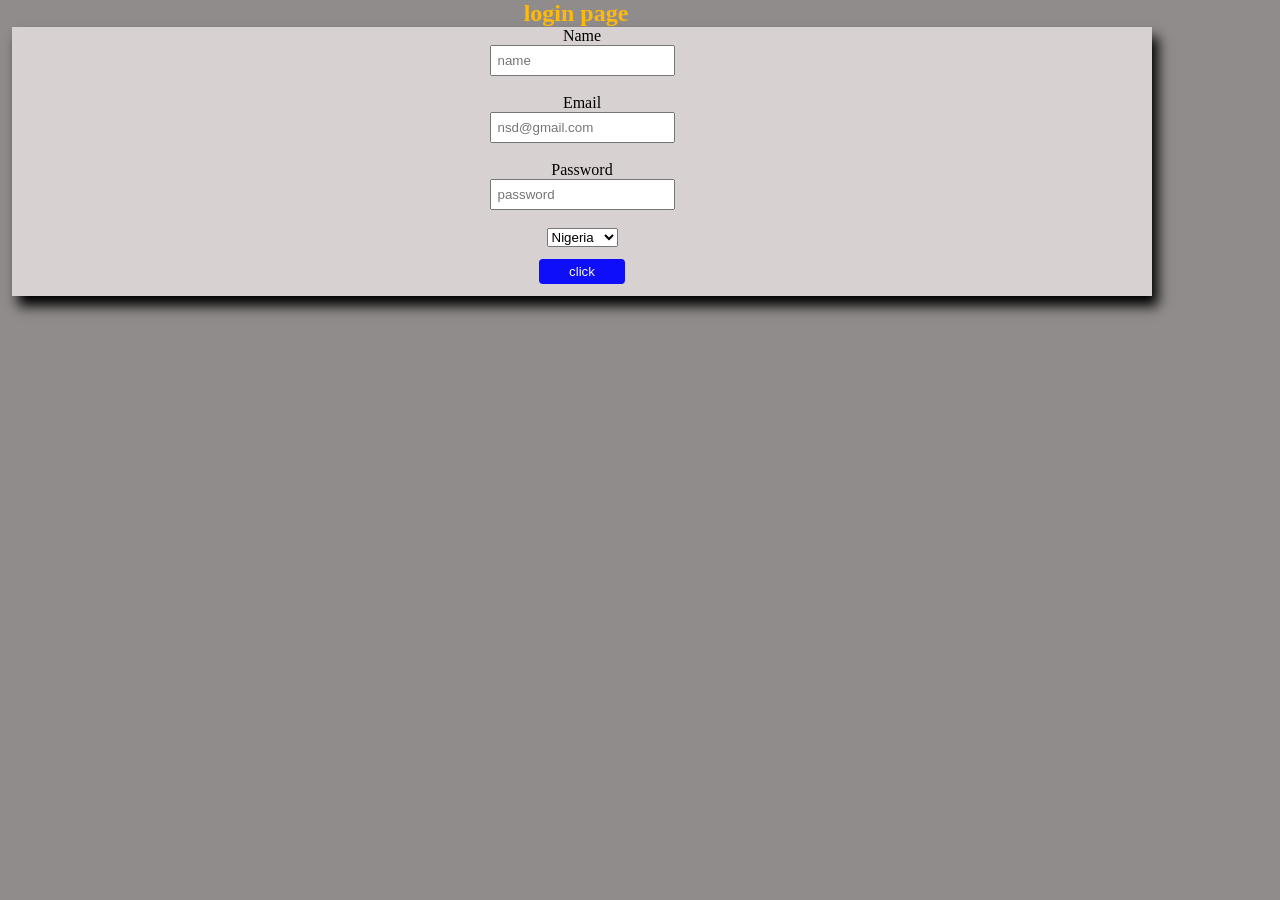
<file: home project/index.html>
<!DOCTYPE html>
<div lang="en">
<head>
    <meta charset="UTF-8">
    <meta name="viewport" content="width=device-width, initial-scale=1.0">
    <title>Document</title>
    <link rel="stylesheet"href="style.css">
</head>
<body>
<form>
    <h2>login page</h2>
    <div class="div-container">
    <label for="name">Name</label>
    <input type="name"placeholder="name" required><br>
    <label for="email">Email</label>
    <input type="email"placeholder="nsd@gmail.com" required><br>
    <label for="password">Password</label>
    <input type="password"placeholder="password" required><br>

    <select>
        <option value="Nigeria">Nigeria</option>
        <option value="Ghana">Ghana</option>
        <option value="benin">Benin</option>
        <option value="algeria">Algeria</option>
        <option value="america">America</option>
        <option value="canada">Canada</option>
    </select>

    <!-- <input type="color">  
    <input type="checkbox">
    <input type="radio">-->

    <button type="submit">click</button>
    </form>
</div>
</body>
</html>
</file>
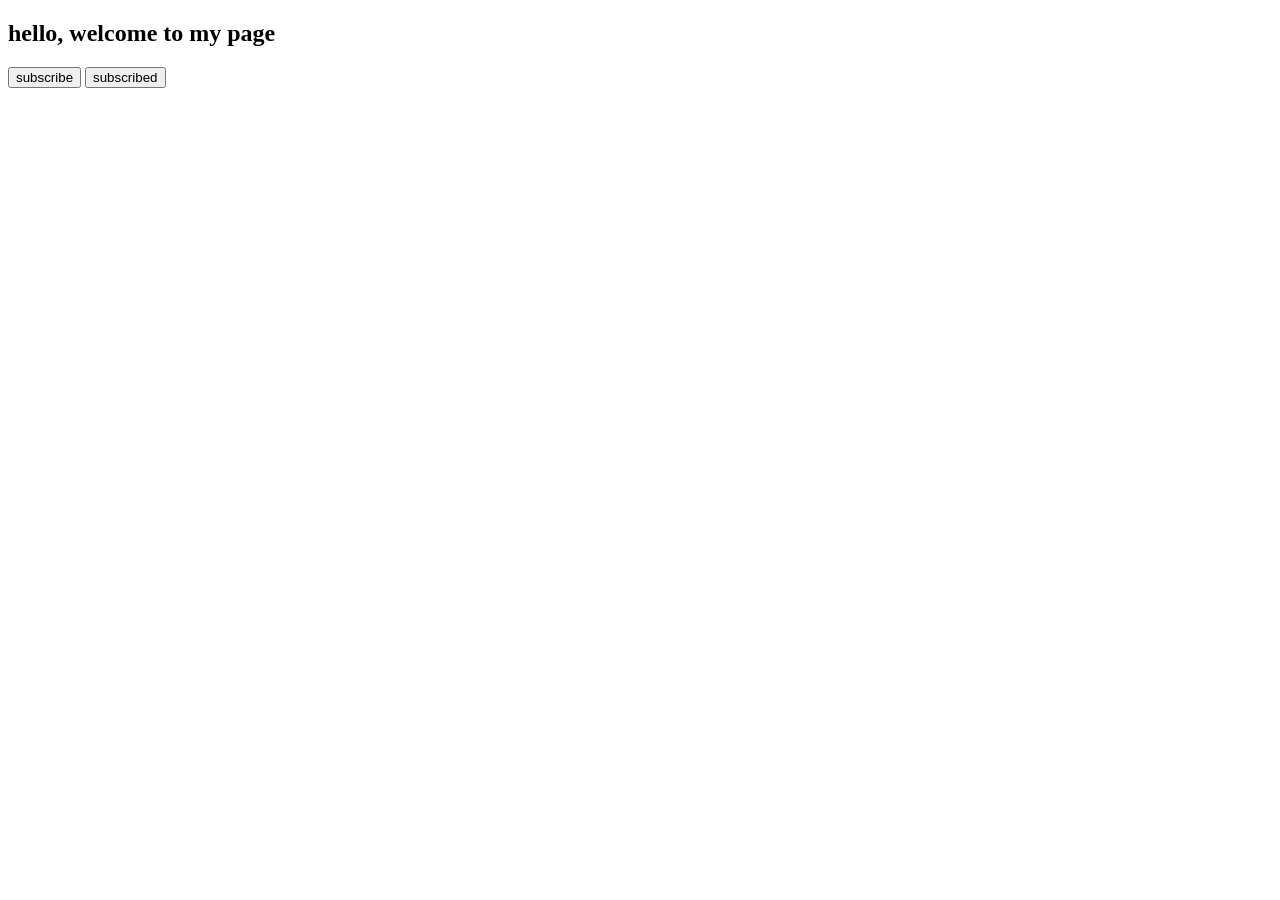
<file: new project/index.html>
<!DOCTYPE html>
<html lang="en">
<head>
    <meta charset="UTF-8">
    <meta name="viewport" content="width=device-width, initial-scale=1.0">
    <title>Document</title>
</head>
<body>
<h2>hello, welcome to my page</h2>
<button type="onclick" class="demo">subscribe</button>
<button type="onclick" class="demo">subscribed</button>

    <script src="app.js"></script>
</body>
</html>
</file>
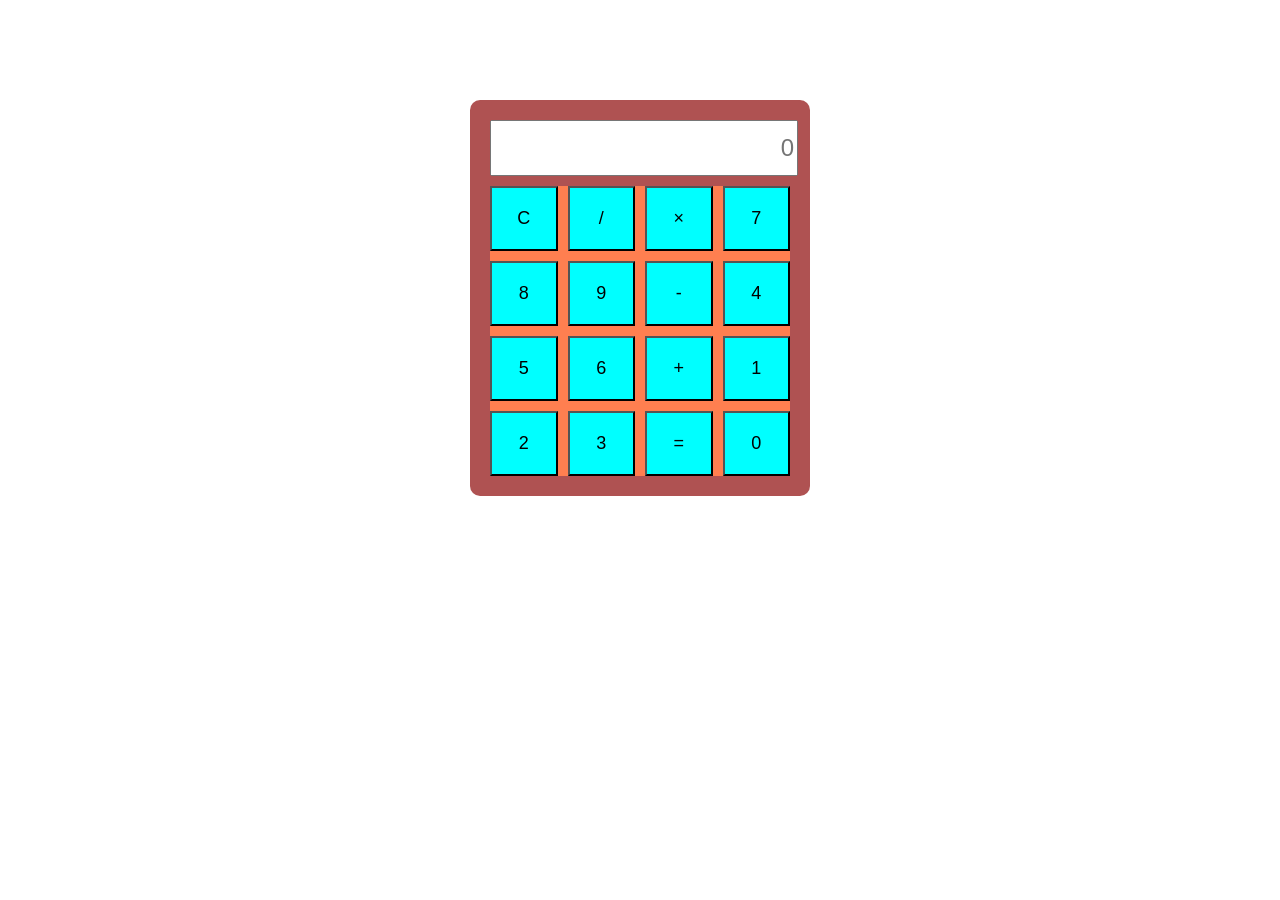
<file: calculator.html>
<!DOCTYPE html>
<html lang="en">
<head>
  <meta charset="UTF-8">
  <meta name="viewport" content="width=device-width, initial-scale=1.0">
  <link rel="stylesheet" href="calculator.css">
  <title>Document</title>
</head>
<body>
 <div class="calculator">
  <!-- Display screen for input and results -->
  <input type="text" id="display" readonly placeholder="0">
  
  <div class="buttons">
    <!-- Buttons with click events -->
    <button onclick="clearDisplay()">C</button>
    <button onclick="appendValue('/')">/</button>
    <button onclick="appendValue('*')">×</button>
    
    <button onclick="appendValue('7')">7</button>
    <button onclick="appendValue('8')">8</button>
    <button onclick="appendValue('9')">9</button>
    <button onclick="appendValue('-')">-</button>
    
    <button onclick="appendValue('4')">4</button>
    <button onclick="appendValue('5')">5</button>
    <button onclick="appendValue('6')">6</button>
    <button onclick="appendValue('+')">+</button>
    
    <button onclick="appendValue('1')">1</button>
    <button onclick="appendValue('2')">2</button>
    <button onclick="appendValue('3')">3</button>
    <button onclick="calculate()">=</button>
    
    <button onclick="appendValue('0')">0</button>
  </div>
</div>

<script src="calculator.js"></script>
</body>
</html>
</file>
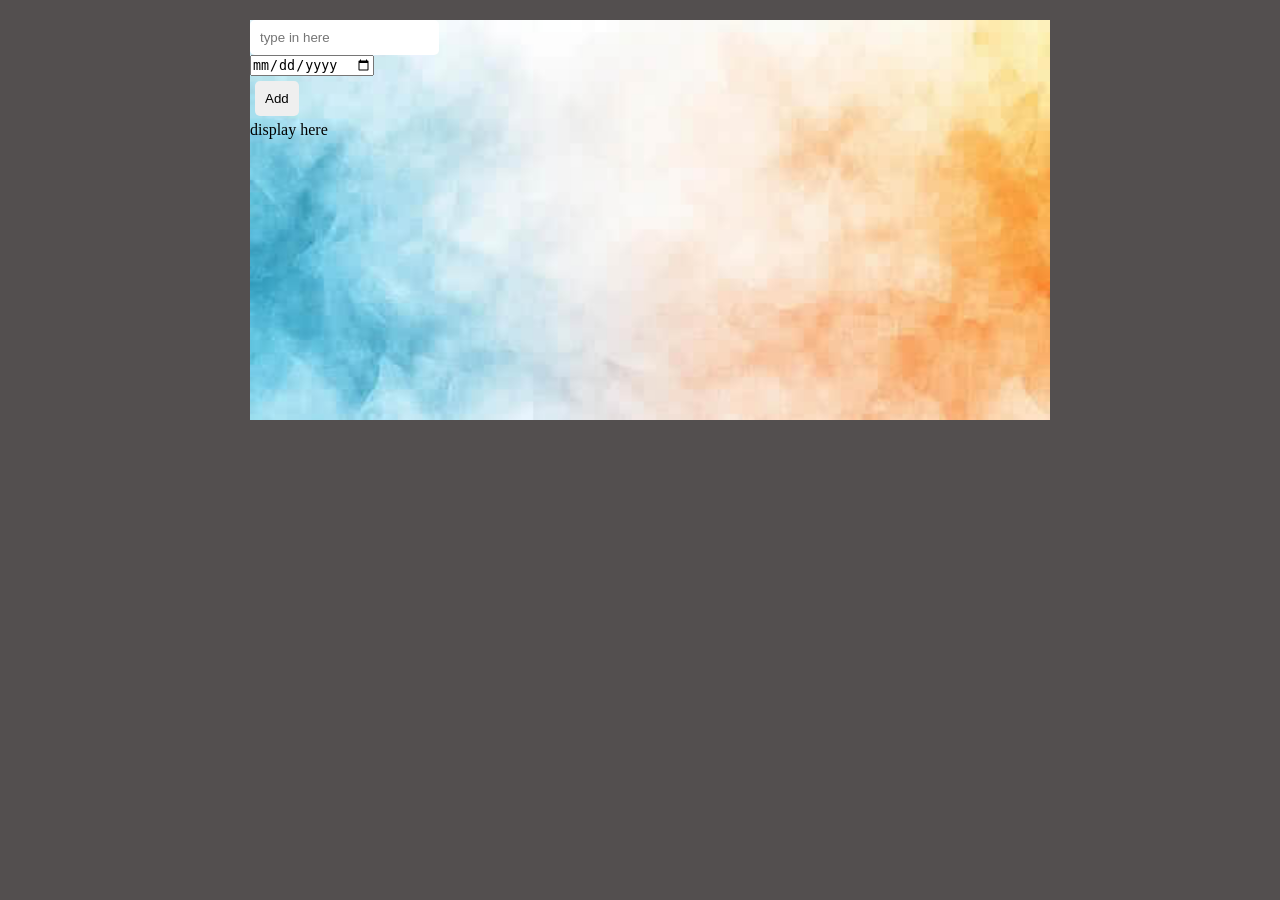
<file: 0-1-Projectp-Hub/0-1 TODO.html>
<!DOCTYPE html>
<html lang="en">
<head>
  <meta charset="UTF-8">
  <meta name="viewport" content="width=device-width, initial-scale=1.0">
  <link rel="stylesheet" href="0-1 TODO.css">
  <title>Todolist</title>
</head>
<body>
  <div class="container">
<input placeholder="type in here" id="input">
<div>
<input type="date" id="date">
<p id="para2"></p>
</div>

<button id="btn">Add</button>
<p id="para">display here </p>
  </div>

<script src="0-1 TODO.js"></script>
</body>
</html>
</file>
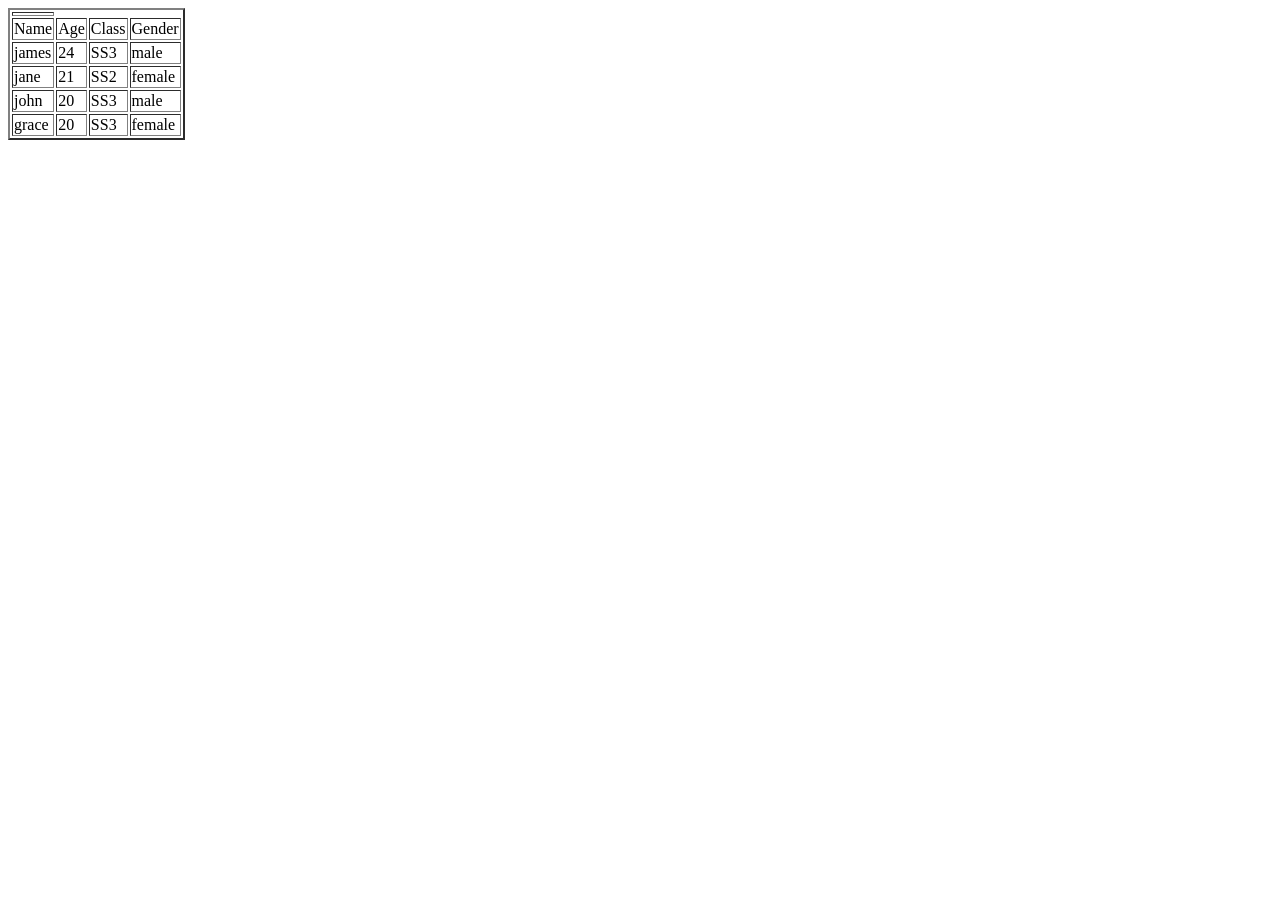
<file: home project/table.html>
<!DOCTYPE html>
<html lang="en">
<head>
    <meta charset="UTF-8">
    <meta name="viewport" content="width=device-width, initial-scale=1.0">
    <title>Document</title>
</head>
<body>
    <table border=2px">
        <th>
            <tr>
            <td>Name</td>
            <td>Age</td>
            <td>Class</td>
            <td>Gender</td>
        </tr>
        </th>
            <tr>
            <td>james</td>
            <td>24</td>
            <td>SS3</td>
            <td>male</td>
            </tr>

        <td>jane</td>
            <td>21</td>
            <td>SS2</td>
            <td>female</td>

            <tr>
            <td>john</td>
            <td>20</td>
            <td>SS3</td>
            <td>male</td>
            </tr>
            
            <td>grace</td>
            <td>20</td>
            <td>SS3</td>
            <td>female</td>
    </table>
</body>
</html>
</file>
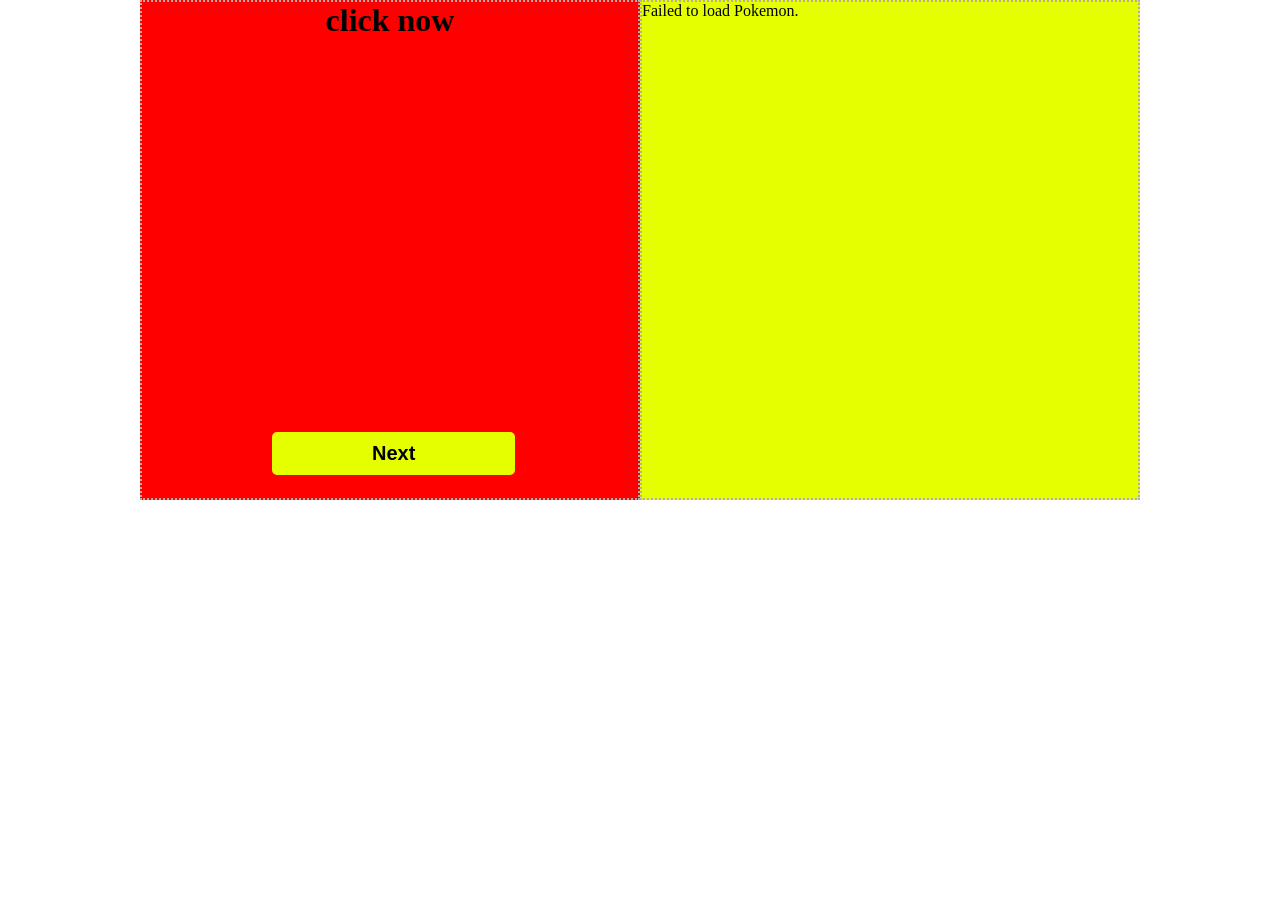
<file: pokeman/pokeman.html>
<!DOCTYPE html>
<html lang="en">
<head>
  <meta charset="UTF-8">
  <meta name="viewport" content="width=device-width, initial-scale=1.0">
  <link rel="stylesheet" href="pokeman.css">
  <title>pokeman</title>
</head>
<body>
  <div class="div-container" id="container">
  <div class="left-side">
    <button class="btn" id="1st-content">Next</button>
    <h1 id="h1">click now </h1>
  </div>
  <div class="right-side" id="content"> 
</div>
  </div>
  <script src="pokeman.js"></script>
</body>
</html>
</file>
<file: home project/style.css>
*{
    margin:0;
    padding:0;
    box-sizing:border-box;
}
body{
    width: 90%;
    background-color:#918c8c;
    position:relative;
}
h2{
    text-align: center;
    color:rgb(255, 185, 8);
}

.div-container{
     background-color:#d8d1d1;
    display:flex;
    flex-direction:column;
    justify-content:center;
    align-items:center;
    margin-left:12px;
    box-shadow: 6px 10px 12px;
}

input{
    padding:6px;
}
button{
    padding:5px 30px;
    margin:12px;
    background-color: rgb(14, 14, 250);
    border-radius: 4px;
    color:beige;
    border:none;
}
</file>
<file: calculator.css>
.calculator {
  width: 300px;
  margin: 100px auto;
  padding: 20px;
  background: #af5252;
  border-radius: 10px;
}
#display {
  width: 100%;
  height: 50px;
  font-size: 24px;
  text-align: right;
  margin-bottom: 10px;
}
.buttons {
  background-color: coral;
  display: grid;
  grid-template-columns: repeat(4, 1fr); /* 4 buttons per row */
  gap: 10px;
}
button {
  background-color: aqua;
  padding: 20px;
  font-size: 18px;
  cursor: pointer;
}
</file>
<file: 0-1-Projectp-Hub/0-1 TODO.css>
*{
  padding:0;
  margin:0;
  box-sizing:border-box;
}

body{
  background-color: rgb(83, 79, 79);
}
.container {
  position: relative;
  left:250px;
  margin-top: 20px;
  background-image: url("../Images/cloud.jpg");
  width:800px;
  height: 400px;
  background-size: cover; /*Optional: ensures image fits the 300px height*/
}
#input{
  padding:10px;
  border-radius: 5px;
  border: none;
  gap:20px;
}
#para2{
  display:block;
}

#btn{
  margin: 5px;
padding: 10px;
border: none;
border-radius: 5px;
}
#btn:hover{
  background-color: rgb(71, 71, 233);
  color:bisque;
}
</file>
<file: pokeman/pokeman.css>
*{
  margin:0;
  padding:0;
  box-sizing:border-box;
}

.div-container{
  display:flex;
  justify-content: center;
  /* border:3px dotted rgb(182, 172, 172); */
}

.left-side{
  height:500px;
  width: 500px;
  background-color: red;
  border:2px dotted rgb(182, 172, 172);
  position:relative;
}

#h1{
  text-align: center;
}

.btn{
  display:flex;
  padding:10px 100px;
  position:absolute;
  left:130px;
  top:430px;
  background-color:hsl(66, 100%, 50%);
  font-weight: bold;
  font-size: 20px;
  border-radius: 5px;
  border:none;
}
.right-side{
  height:500px;
  width: 500px;
  background-color: hsl(66, 100%, 50%);
  border:2px dotted rgb(182, 172, 172);
}
</file>
